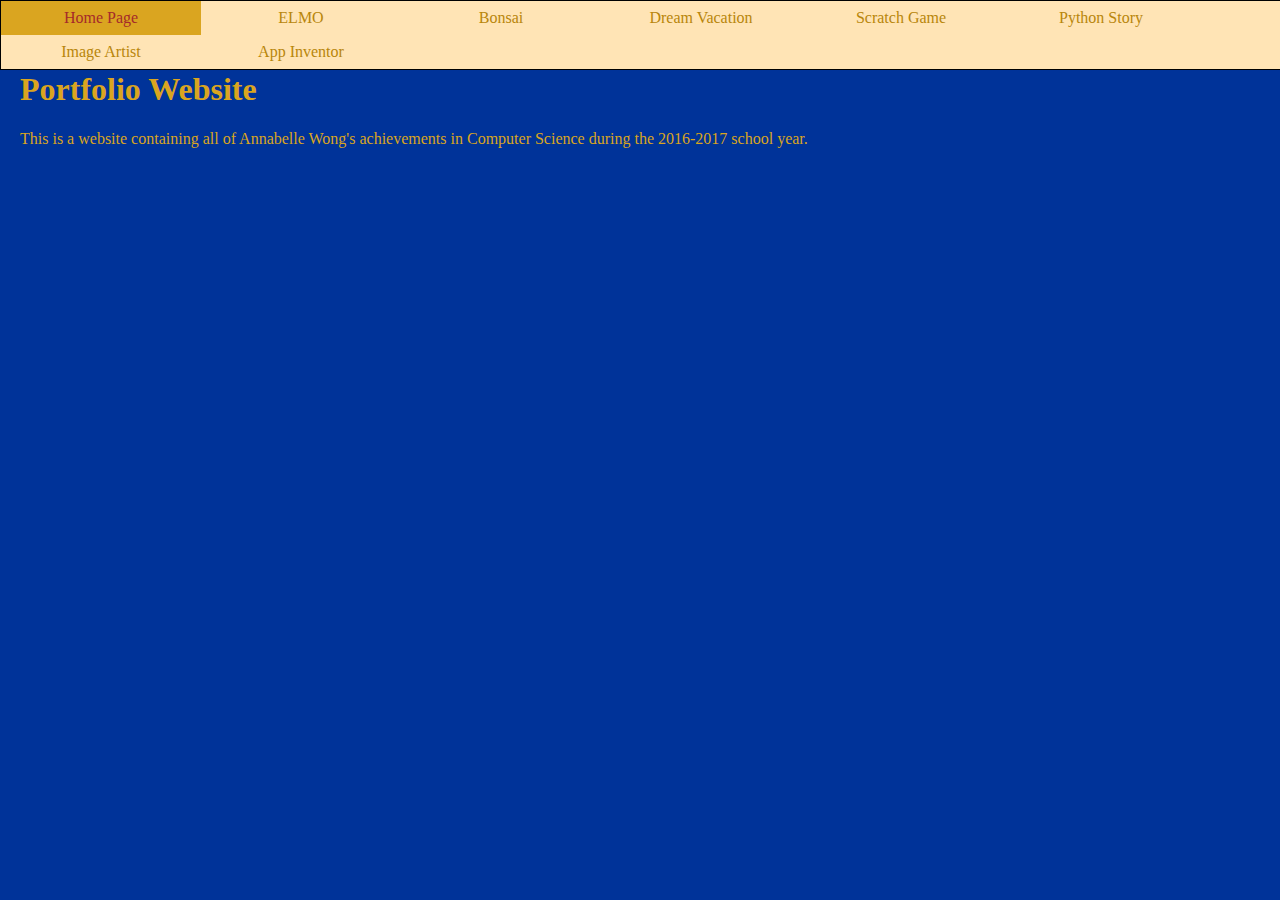
<file: index.html>
<!DOCTYPE html>
<html>
	<head>
		<link rel="stylesheet" type="text/css"
			href="style.css">
		<title> Portfolio Website </title>
		<style>
		body {
		background-color: #003399;
		}
		#main {
		color: goldenrod;
		}
		</style>
	</head>
	<body>
	<ul id="navbar">
			<li class="navitem"><a class="active" href="index.html">Home Page</a></li>
			<li class="navitem"><a href="elmosworldpage.html">ELMO</a></li>
			<li class="navitem"><a href="bonsai.html">Bonsai</a></li>
			<li class="navitem"><a href="dreamvacation.html">Dream Vacation</a></li>
			<li class="navitem"><a href="scratch.html">Scratch Game</a></li>
			<li class="navitem"><a href="Python.html">Python Story</a></li>
			<li class="navitem"><a href="imgart.html">Image Artist</a></li>
			<li class="navitem"><a href="appinventor.html">App Inventor</a></li>
		</ul>
	<div id="main">
		<h1> Portfolio Website </h1>
		<p> This is a website containing all of Annabelle Wong's achievements in Computer Science during the 2016-2017 school year. </p>
		</body>
</file>
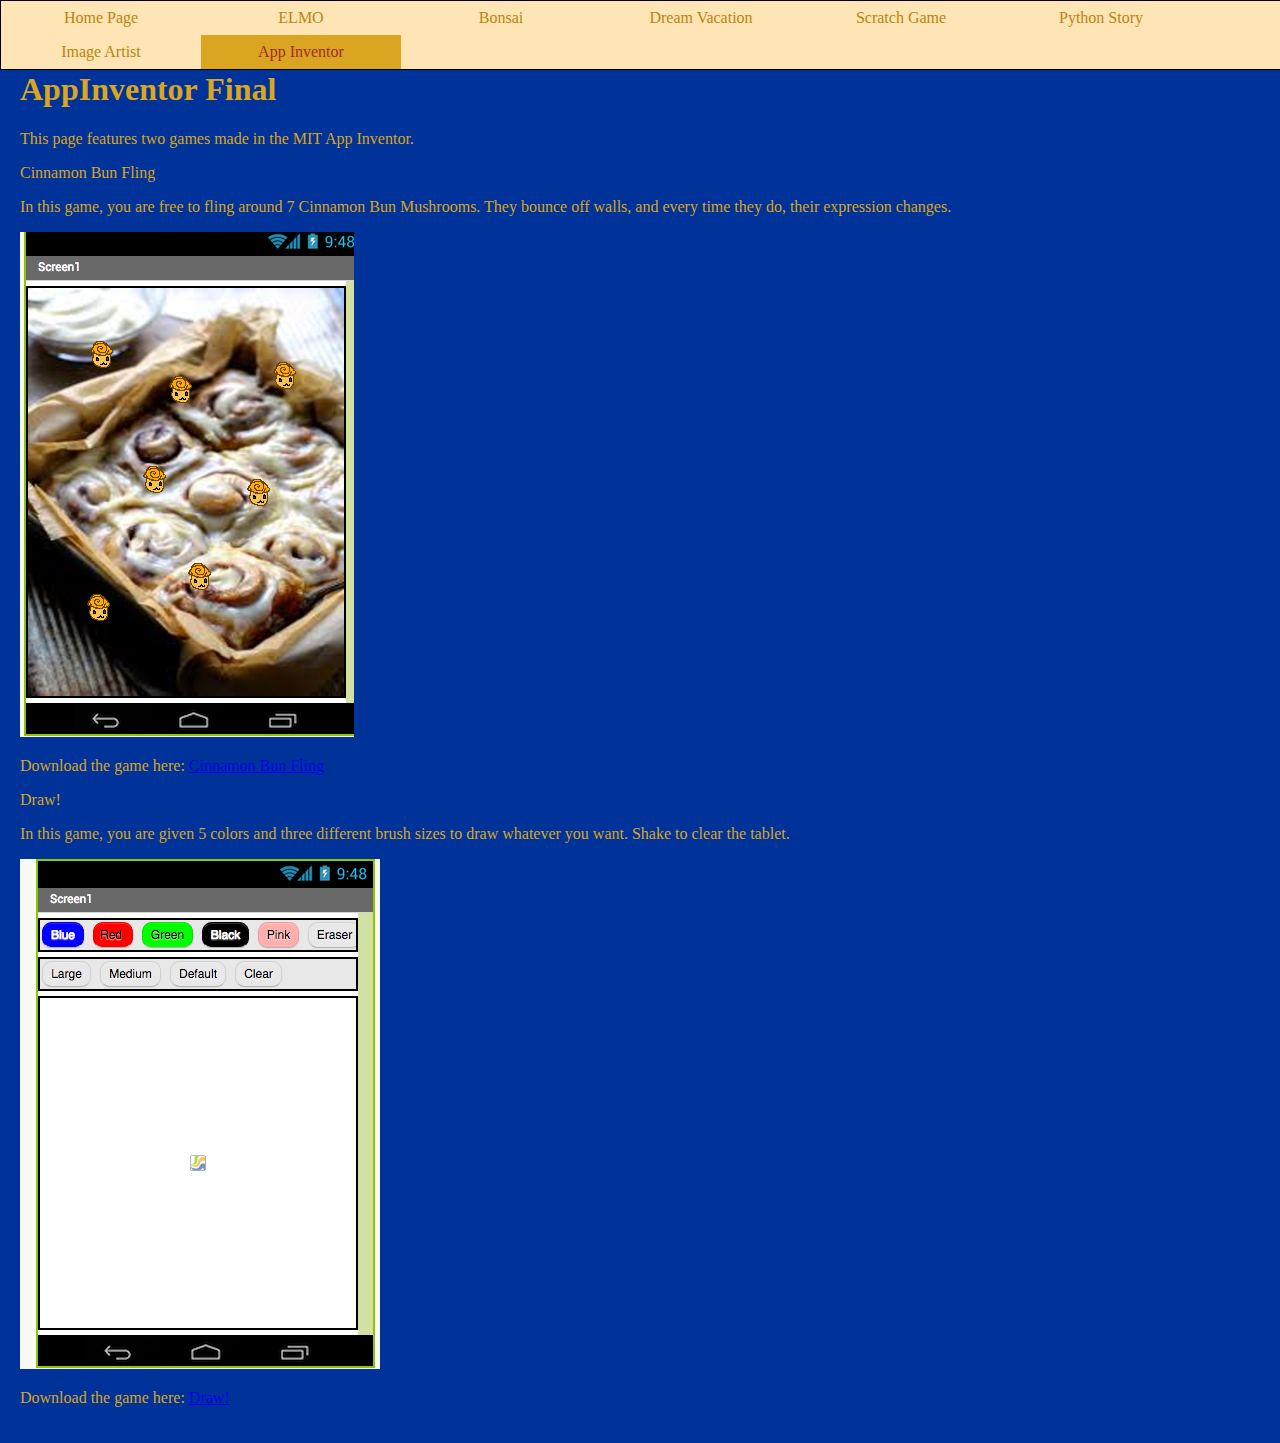
<file: appinventor.html>
<!DOCTYPE html>
<html>
	<head>
		<link rel="stylesheet" type="text/css"
			href="style.css">
		<title> Portfolio Website </title>
		<style>
		body {
		background-color: #003399;
		}
		#main {
		color: goldenrod;
		}
		</style>
	</head>
	<body>
	<ul id="navbar">
			<li class="navitem"><a href="index.html">Home Page</a></li>
			<li class="navitem"><a href="elmosworldpage.html">ELMO</a></li>
			<li class="navitem"><a href="bonsai.html">Bonsai</a></li>
			<li class="navitem"><a href="dreamvacation.html">Dream Vacation</a></li>
			<li class="navitem"><a href="scratch.html">Scratch Game</a></li>
			<li class="navitem"><a href="Python.html">Python Story</a></li>
			<li class="navitem"><a href="imgart.html">Image Artist</a></li>
			<li class="navitem"><a class="active" href="appinventor.html">App Inventor</a></li>
		</ul>
	<div id="main">
		<h1> AppInventor Final </h1>
		<p> This page features two games made in the MIT App Inventor. </p>
		<p>Cinnamon Bun Fling</p>
		<p>In this game, you are free to fling around 7 Cinnamon Bun Mushrooms. They bounce off walls, and every time they do, their expression changes.</p>
		<img src="Images/2017-05-19-1.png" alt="2017-05-19-1.png">
		<p>Download the game here: <a href="Cinnamon_Bun.apk">Cinnamon Bun Fling</a>
		<p>Draw!</p>
		<p>In this game, you are given 5 colors and three different brush sizes to draw whatever you want. Shake to clear the tablet.</p>
		<img src="Images/2017-05-19.png" alt="2017-05-19.png">
		<p>Download the game here: <a href="Drawing.apk">Draw!</a>
		</body>
</file>
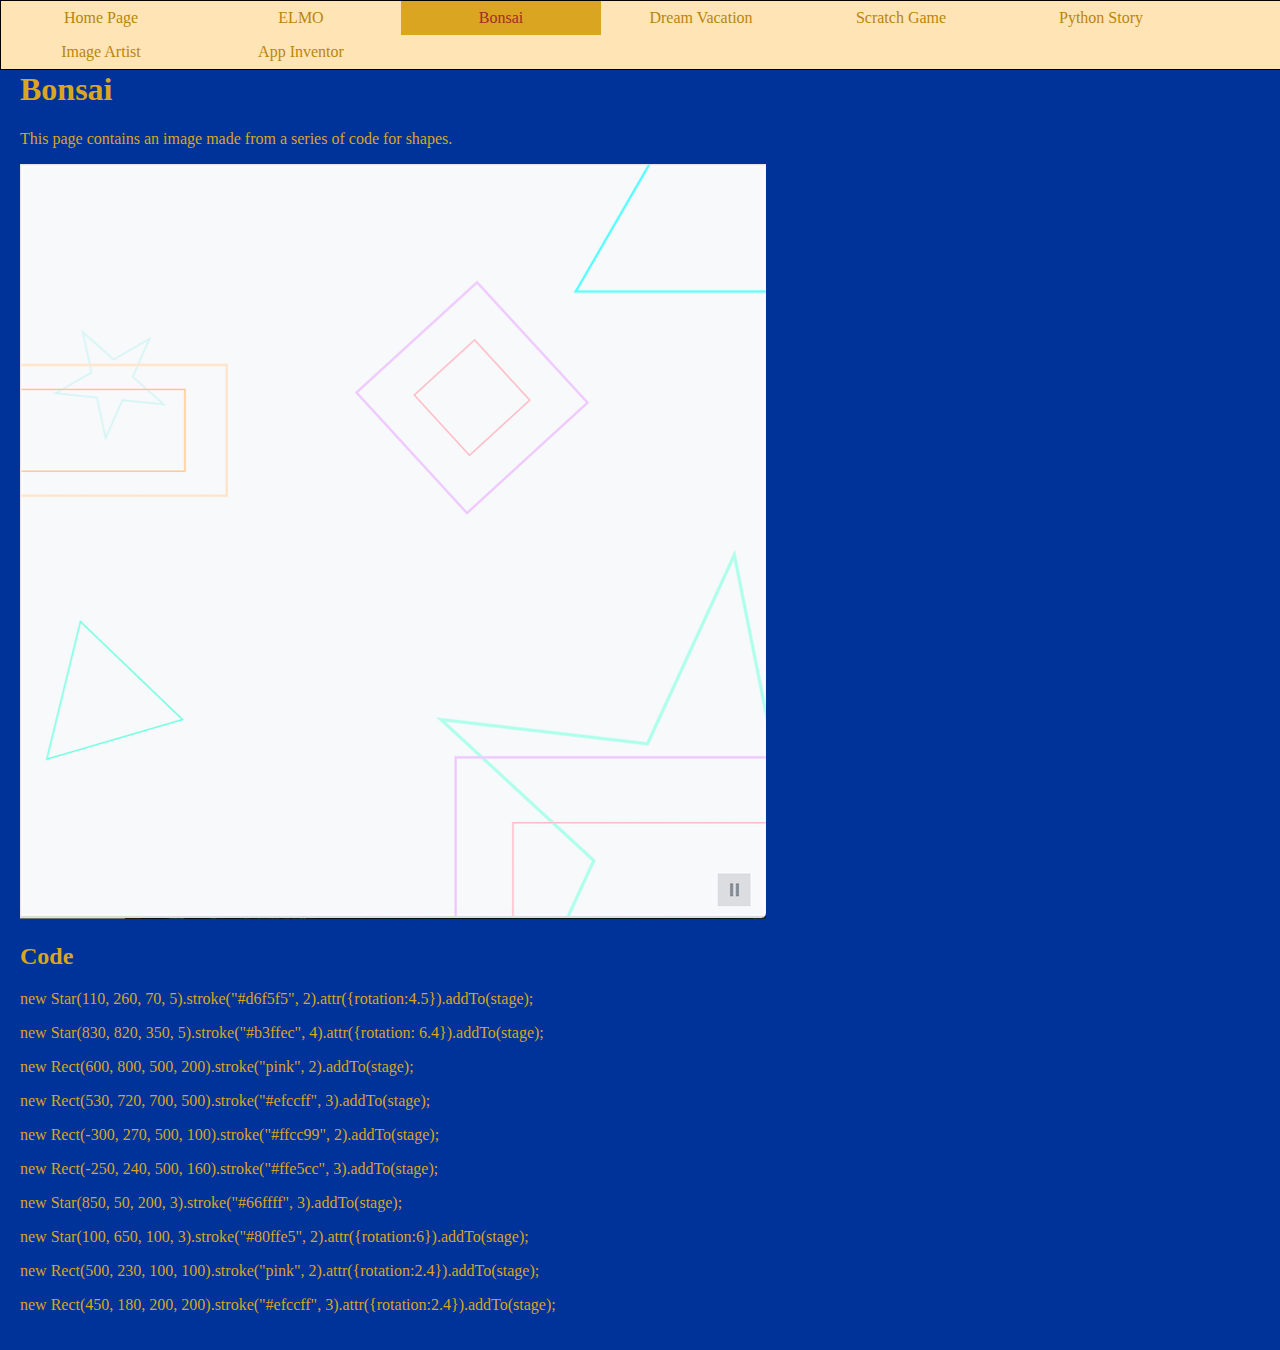
<file: bonsai.html>
<!DOCTYPE html>
<html>
	<head>
		<link rel="stylesheet" type="text/css"
			href="style.css">
		<title> Bonsai </title>
		<style>
		body {
		background-color: #003399;
		}
		#main {
		color: goldenrod;
		}
		</style>
	</head>
	<body>
	<ul id="navbar">
			<li class="navitem"><a href="index.html">Home Page</a></li>
			<li class="navitem"><a href="elmosworldpage.html">ELMO</a></li>
			<li class="navitem"><a class="active" href="bonsai.html">Bonsai</a></li>
			<li class="navitem"><a href="dreamvacation.html">Dream Vacation</a></li>
			<li class="navitem"><a href="scratch.html">Scratch Game</a></li>
			<li class="navitem"><a href="Python.html">Python Story</a></li>
			<li class="navitem"><a href="imgart.html">Image Artist</a></li>
			<li class="navitem"><a href="appinventor.html">App Inventor</a></li>
	</ul>
	<div id="main">
		<h1> Bonsai </h1>
		<p> This page contains an image made from a series of code for shapes.</p>
		<img src="Images/CSE_Bonsai_WongA.png">
		<h2>Code</h2>
		<p>new Star(110, 260, 70, 5).stroke("#d6f5f5", 2).attr({rotation:4.5}).addTo(stage);</p>
<p>new Star(830, 820, 350, 5).stroke("#b3ffec", 4).attr({rotation: 6.4}).addTo(stage);</p>
<p>new Rect(600, 800, 500, 200).stroke("pink", 2).addTo(stage);</p>
<p>new Rect(530, 720, 700, 500).stroke("#efccff", 3).addTo(stage);</p>
<p>new Rect(-300, 270, 500, 100).stroke("#ffcc99", 2).addTo(stage);</p>
<p>new Rect(-250, 240, 500, 160).stroke("#ffe5cc", 3).addTo(stage);</p>
<p>new Star(850, 50, 200, 3).stroke("#66ffff", 3).addTo(stage);</p>
<p>new Star(100, 650, 100, 3).stroke("#80ffe5", 2).attr({rotation:6}).addTo(stage);</p>
<p>new Rect(500, 230, 100, 100).stroke("pink", 2).attr({rotation:2.4}).addTo(stage);</p>
<p>new Rect(450, 180, 200, 200).stroke("#efccff", 3).attr({rotation:2.4}).addTo(stage);
</p>
	</body>
</file>
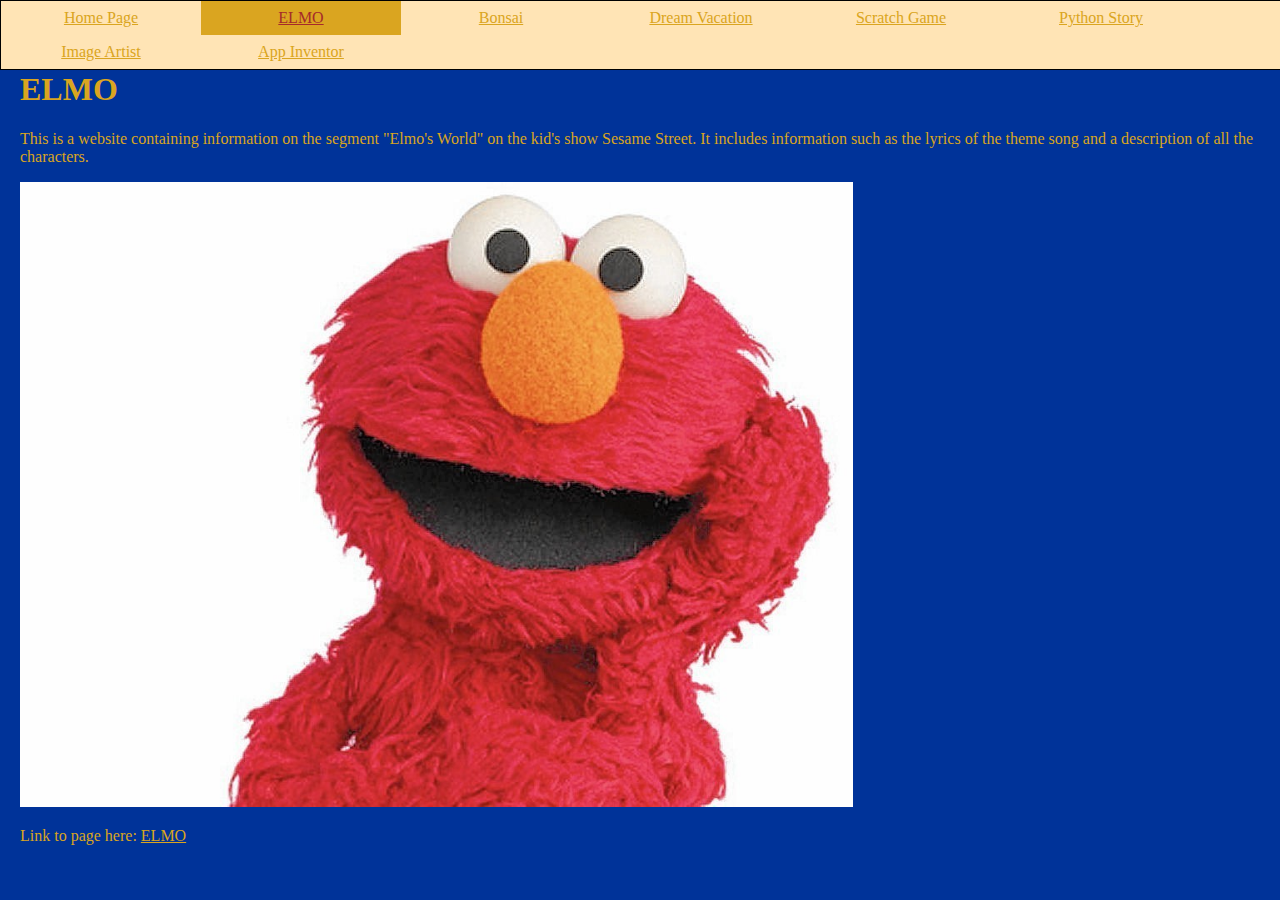
<file: elmosworldpage.html>
<!DOCTYPE html>
<html>
	<head>
		<link rel="stylesheet" type="text/css"
			href="style.css">
		<title> ELMO Information Page </title>
		<style>
		body {
		background-color: #003399;
		}
		#main {
		color: goldenrod;
		}
		a:link {
			color: goldenrod;
			text-decoration: underline;
			}
		a:visited {
			color: darkgoldenrod;
			text-decoration: underline;
			}
		</style>
	</head>
	<body>
	<ul id="navbar">
			<li class="navitem"><a href="index.html">Home Page</a></li>
			<li class="navitem"><a class="active" href="elmosworldpage.html">ELMO</a></li>
			<li class="navitem"><a href="bonsai.html">Bonsai</a></li>
			<li class="navitem"><a href="dreamvacation.html">Dream Vacation</a></li>
			<li class="navitem"><a href="scratch.html">Scratch Game</a></li>
			<li class="navitem"><a href="Python.html">Python Story</a></li>
			<li class="navitem"><a href="imgart.html">Image Artist</a></li>
			<li class="navitem"><a href="appinventor.html">App Inventor</a></li>
		</ul>
	<div id="main">
		<h1> ELMO </h1>
		<p> This is a website containing information on the segment "Elmo's World" on the kid's show Sesame Street. It includes 
		information such as the lyrics of the theme song and a description of all the characters. </p>
			<img src="Images/hc-ls-tech-ibm-sesame-street-0508-20160506.jpg" alt="hc-ls-tech-ibm-sesame-street-0508-20160506.jpg" 
			height="625">
		<p>Link to page here: <a href="https://bellebelle0.github.io/ELMO/">ELMO</a></p>
		</body>
</file>
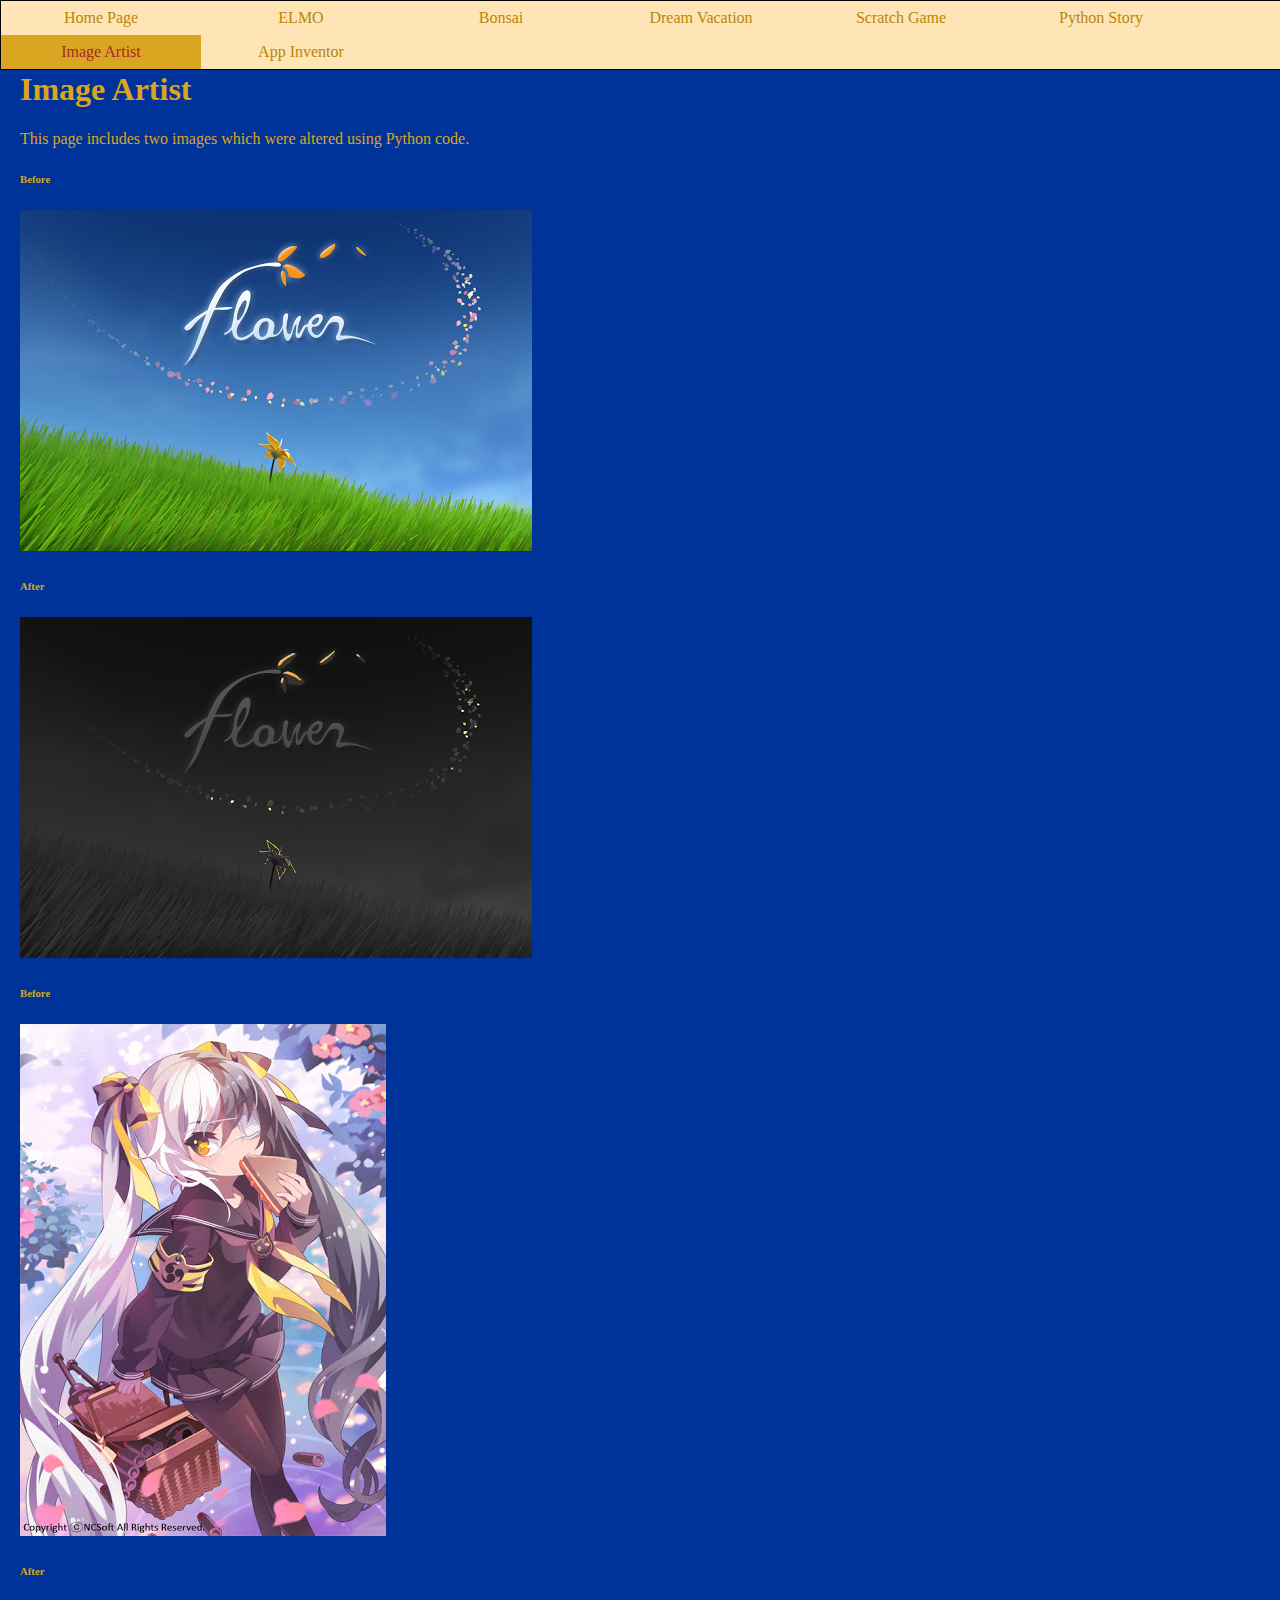
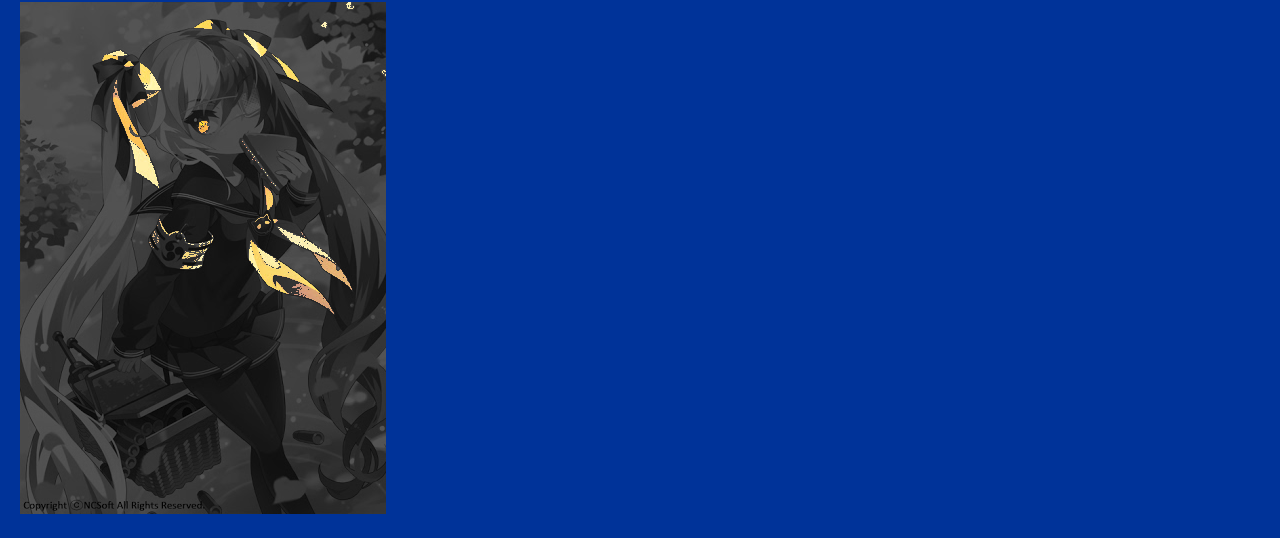
<file: imgart.html>
<!DOCTYPE html>
<html>
	<head>
		<link rel="stylesheet" type="text/css"
			href="style.css">
		<title> Portfolio Website </title>
		<style>
		body {
		background-color: #003399;
		}
		#main {
		color: goldenrod;
		}
		</style>
	</head>
	<body>
	<ul id="navbar">
			<li class="navitem"><a href="index.html">Home Page</a></li>
			<li class="navitem"><a href="elmosworldpage.html">ELMO</a></li>
			<li class="navitem"><a href="bonsai.html">Bonsai</a></li>
			<li class="navitem"><a href="dreamvacation.html">Dream Vacation</a></li>
			<li class="navitem"><a href="scratch.html">Scratch Game</a></li>
			<li class="navitem"><a href="Python.html">Python Story</a></li>
			<li class="navitem"><a class="active" href="imgart.html">Image Artist</a></li>
			<li class="navitem"><a href="appinventor.html">App Inventor</a></li>
		</ul>
	<div id="main">
		<h1> Image Artist </h1>
		<p> This page includes two images which were altered using Python code. </p>
		<h6> Before </h6>
		<img src="Images/2017-05-15.jpg" alt="2017-05-15.jpg">
		<h6> After </h6>
		<img src="Images/2017-05-15.png" alt="2017-05-15.png">
		<h6> Before </h6>
		<img src="Images/2017-05-15-1.jpg" alt="2017-05-15-1.jpg">
		<h6> After </h6>
		<img src="Images/2017-05-15-1.png" alt="2017-05-15-1.png">
		</body>
</file>
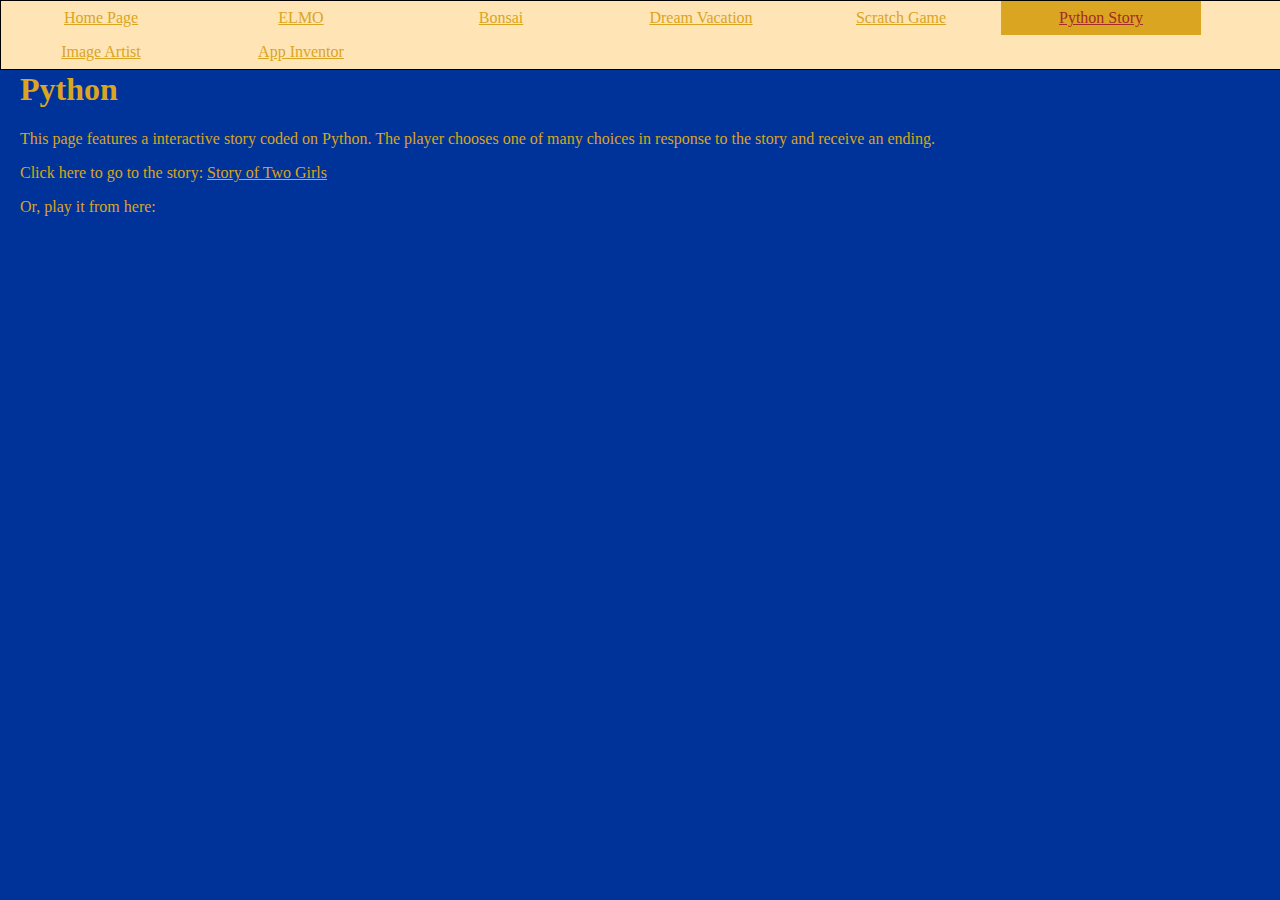
<file: Python.html>
<!DOCTYPE html>
<html>
	<head>
		<link rel="stylesheet" type="text/css"
			href="style.css">
		<title> Portfolio Website </title>
		<style>
		body {
		background-color: #003399;
		}
		#main {
		color: goldenrod;
		}
		a:link {
			color: goldenrod;
			text-decoration: underline;
			}
		a:visited {
			color: darkgoldenrod;
			text-decoration: underline;
			}
		</style>
		</style>
	</head>
	<body>
	<ul id="navbar">
			<li class="navitem"><a href="index.html">Home Page</a></li>
			<li class="navitem"><a href="elmosworldpage.html">ELMO</a></li>
			<li class="navitem"><a href="bonsai.html">Bonsai</a></li>
			<li class="navitem"><a href="dreamvacation.html">Dream Vacation</a></li>
			<li class="navitem"><a href="scratch.html">Scratch Game</a></li>
			<li class="navitem"><a class="active" href="Python.html">Python Story</a></li>
			<li class="navitem"><a href="imgart.html">Image Artist</a></li>
			<li class="navitem"><a href="appinventor.html">App Inventor</a></li>
		</ul>
	<div id="main">
		<h1> Python </h1>
		<p> This page features a interactive story coded on Python. The player chooses one of many choices in response to the story and receive an ending. </p>
		<p> Click here to go to the story: <a href="https://repl.it/EvBO/12">Story of Two Girls</a></p>
		<p>Or, play it from here:</p>
		<iframe frameborder="0" width="100%" height="500px" src="https://repl.it/EvBO/12"></iframe>
		</body>
</file>
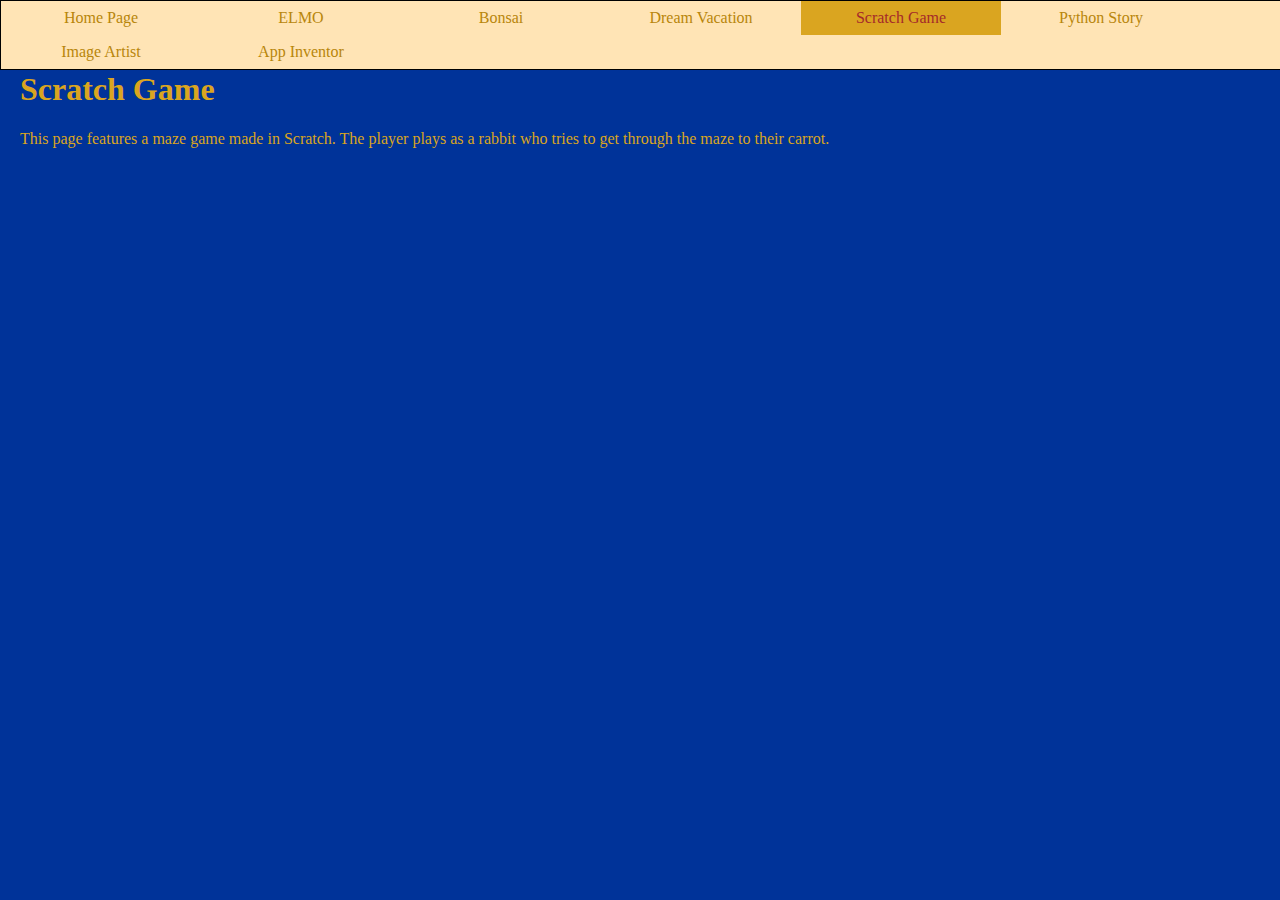
<file: scratch.html>
<!DOCTYPE html>
<html>
	<head>
		<link rel="stylesheet" type="text/css"
			href="style.css">
		<title> Portfolio Website </title>
		<style>
		body {
		background-color: #003399;
		}
		#main {
		color: goldenrod;
		}
		</style>
	</head>
	<body>
	<ul id="navbar">
			<li class="navitem"><a href="index.html">Home Page</a></li>
			<li class="navitem"><a href="elmosworldpage.html">ELMO</a></li>
			<li class="navitem"><a href="bonsai.html">Bonsai</a></li>
			<li class="navitem"><a href="dreamvacation.html">Dream Vacation</a></li>
			<li class="navitem"><a class="active" href="scratch.html">Scratch Game</a></li>
			<li class="navitem"><a href="Python.html">Python Story</a></li>
			<li class="navitem"><a href="imgart.html">Image Artist</a></li>
			<li class="navitem"><a href="appinventor.html">App Inventor</a></li>
		</ul>
	<div id="main">
		<h1> Scratch Game </h1>
		<p> This page features a maze game made in Scratch. The player plays as a rabbit who tries to get through the maze to their carrot. </p>
		<p><iframe allowtransparency="true" width="485" 
height="402" src="https://scratch.mit.edu/projects/embed/130196148/?autostart=false" 
frameborder="0" allowfullscreen></iframe> 
		</p>
		</body>
</file>
<file: style.css>
body {
margin: 0;
}
#navbar {
list-style-type: none;
		margin: 0;
		padding: 0;
		background-color: Moccasin;
		overflow:hidden;
		border: 1px solid black;
		position:fixed;
		top: 0;
		width: 100%;
}
	.navitem {
		text-align: center;
		border-bottom: none;
		float:left;
	}
	.navitem:last-child {
	border-bottom:none
	display: inline;
	}
	.navitem a {
		display: block;
		width: 168px;
		color: darkgoldenrod;
		text-decoration: none;
		padding: 8px 16px;
	}
	.navitem a.active {
		background-color: goldenrod;
		color: brown;
	}
	.navitem a:hover:not(.active) {
		/*change bg and text color*/
		background-color: goldenrod;
		color: brown;
	}
	
	/* this is for the dive containing whole body but navbar*/
	#main{
		margin-top: 30px;
		padding: 20px;
	}
	#characters{
		margin-top: 30px;
		padding: 20px;
	}
	#world{
		margin-top: 30px;
		padding: 20px;
	}
	#sources {
	margin-top: 30px;
	padding: 20px;
	}
</file>
